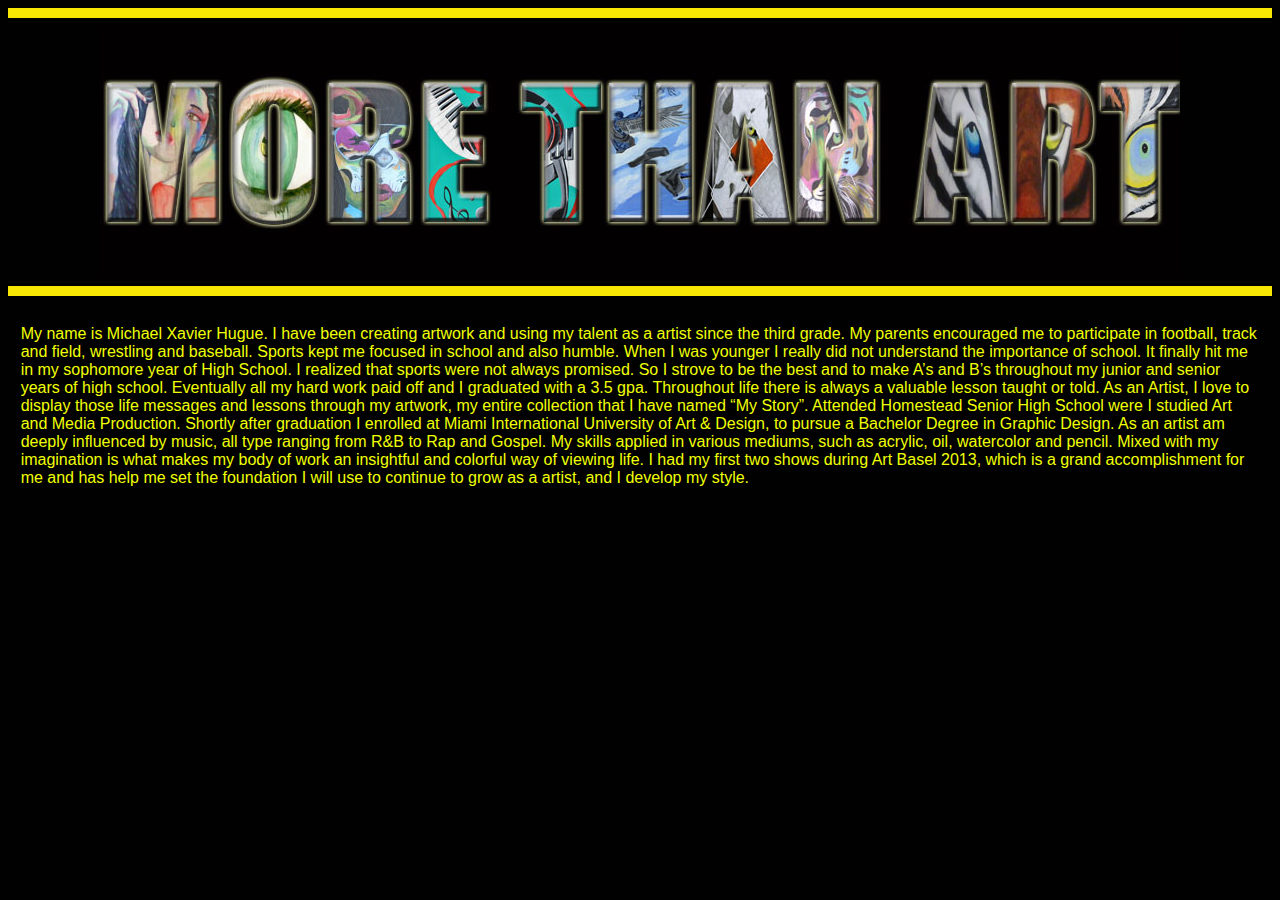
<file: About Me.html>
<!doctype html>
<html>
<head>
<meta charset="UTF-8">
<title>About Me</title>
<link href="style.css" rel="stylesheet" type="text/css">
</head>



<body>
<hr>
<div class="Picture-logo" align="center">
<a class="Logo" href="index.html"></a>
</div>
<hr>

<p>
My name is Michael Xavier Hugue. I have been creating artwork and using my talent as a artist since the third grade. My parents encouraged me to participate in football, track and field, wrestling and baseball. Sports kept me focused in school and also humble. When I was younger I really did not understand the importance of school. It finally hit me in my sophomore year of High School. I realized that sports were not always promised. So I strove to be the best and to make A’s and B’s throughout my junior and senior years of high school. 
Eventually all my hard work paid off and I graduated with a 3.5 gpa. Throughout life there is always a valuable lesson taught or told. As an Artist, I love to display those life messages and lessons through my artwork, my entire collection that I have named “My Story”. 
Attended Homestead Senior High School were I studied Art and Media Production. Shortly after graduation I enrolled at Miami International University of Art & Design, to pursue a Bachelor Degree in Graphic Design. As an artist am deeply influenced by music, all type ranging from R&B to Rap and Gospel. My skills applied in various mediums, such as acrylic, oil, watercolor and pencil. Mixed with my imagination is what makes my body of work an insightful and colorful way of viewing life. 
I had my first two shows during Art Basel 2013, which is a grand accomplishment for me and has help me set the foundation I will use to continue to grow as a artist, and I develop my style. 
</p>





</body>
</html>
</file>
<file: style.css>
@charset "UTF-8";
/* CSS Document */
body {
	background-color:#010101;
	}

hr{
	color:#F8E704;
	max-width: 100%;
}

.morethanart{
	align:center;
    
}

.Logo{
	
	background-image:url(More%20Than%20ART%20NEW%20LOGO2.jpg);
	display:block;
	height:252px;
	width:1080px;
	bored-top:10px;
	bored-bottom:10px;
	bored-color:#E6FC03; 
}

hr{
	width:100%;
	height:10px;
	border:0;
	background:#F8E704;
	
}

nav li{
	display: inline-block;
	margin-left:10%;
	}
	
nav a{
	text-decoration:none;
	font-family:Gotham, "Helvetica Neue", Helvetica, Arial, sans-serif;
	font-size:36pt;
	color:#F0FF01;

}

.studioflow{
	float:left;
	width:360px;
	margin:20px;
	border:1px solid white;
	box-shadow: 3px 3px 5px grey;
}

.artbasel{
	float:left;
	width:760px;
	margin:20px;
	border:1px solid white;
	box-shadow: 3px 3px 5px grey;
	
}

.copyright, .push { 
    display: block;
	text-decoration:none;
	font-family:Gotham, "Helvetica Neue", Helvetica, Arial, sans-serif;
	font-size:12pt;
	color:#F0FF01;
	align:center;
	}
	
	
p{
	text-decoration:none;
	font-family:Gotham, "Helvetica Neue", Helvetica, Arial, sans-serif;
	font-size:12pt;
	color:#F0FF01;
	text-align: left|right|center|justify|initial|inherit;
	padding:1%
}
</file>
